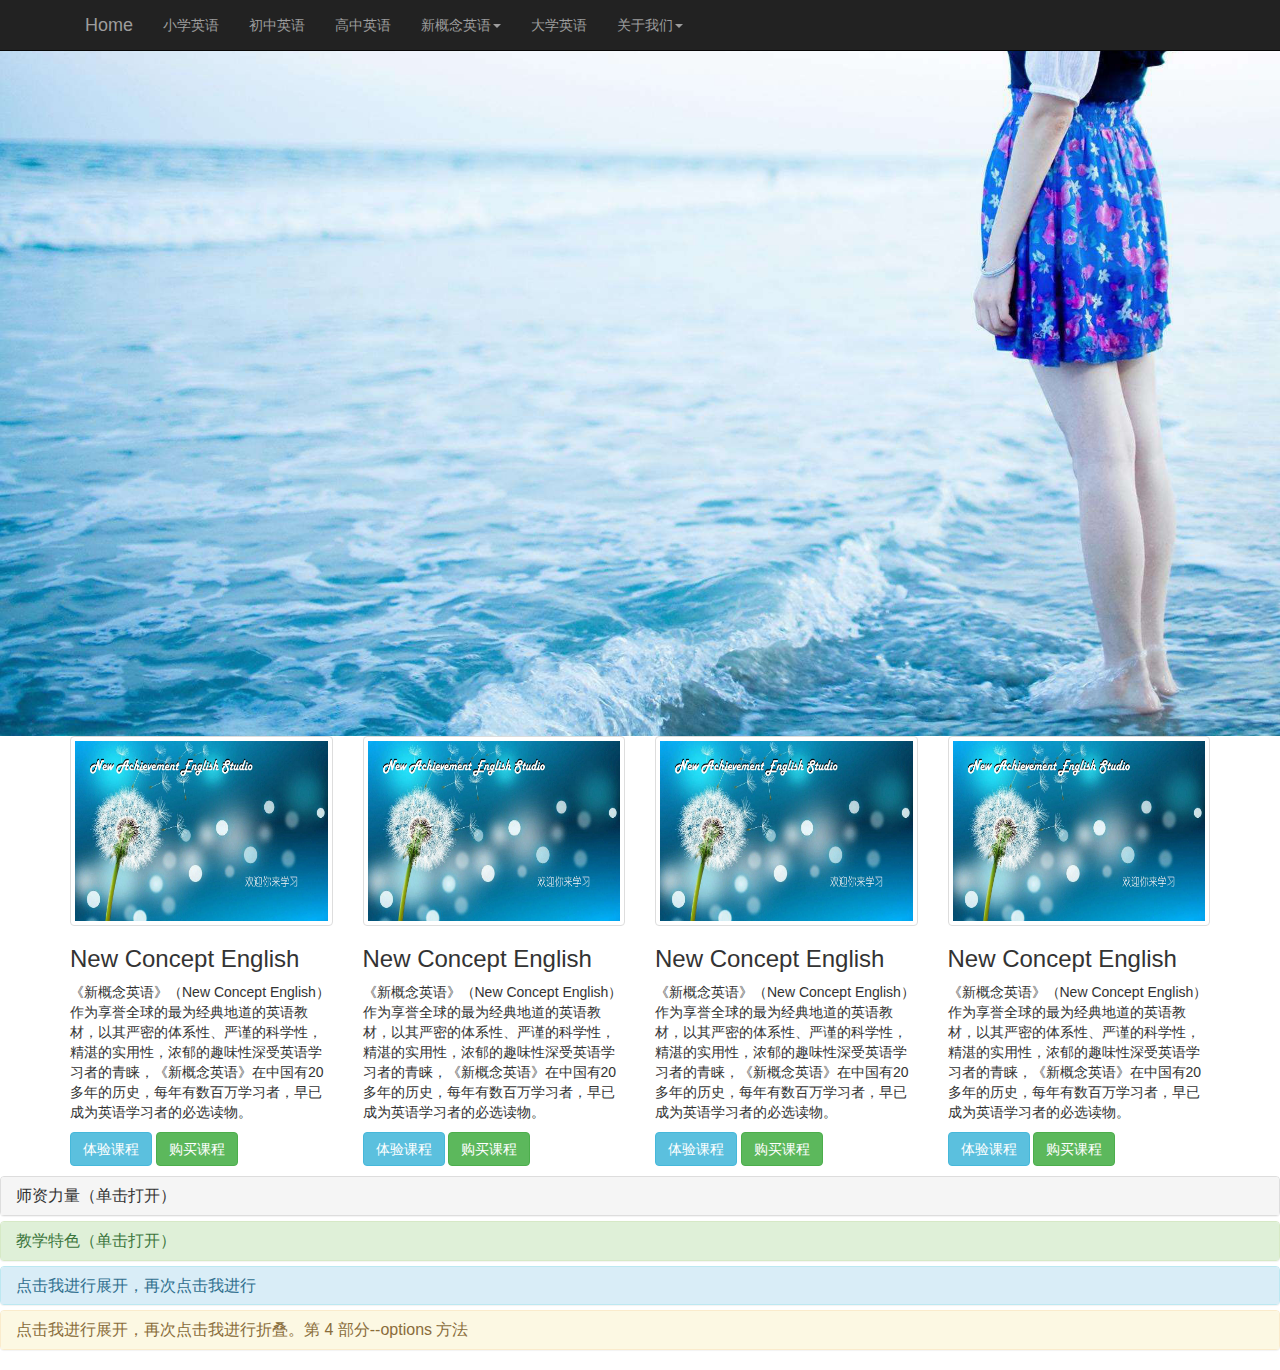
<file: index.html>
﻿<!DOCTYPE html>
<html lang="en">
<head>
    <meta charset="UTF-8" />
    <meta http-equiv="X-UA-Compatible" content="IE=edge" />
    <meta name="viewport" content="width=device-width, initial-scale=1" />
    <title>Find your place</title>

    <link rel="stylesheet" href="bootstrap-3.3.7-dist/css/bootstrap.min.css" />
    
</head>
<body>

<!--导航栏-->
<!--navbar-default ：实现导航栏背景,inverse：为反色导航条-->
<nav class="navbar navbar-inverse navbar-fixed-top" role="navigation">
    <div class="container">
      <div class="container-fluid">
        <div class="navbar-header">        	
          <button type="button" class="navbar-toggle" data-toggle="collapse" data-target="#yc-navbar-collapse">
              <span class="sr-only">New Achievement</span>
              <span class="icon-bar"></span>
              <span class="icon-bar"></span>
              <span class="icon-bar"></span>
          </button>
          <!-- 确保无论是宽屏还是窄屏，navbar-brand都显示 -->
          <a class="navbar-brand" href="#">Home</a>
        </div>
            <div class="collapse navbar-collapse" id="yc-navbar-collapse">
               
                <ul class="nav navbar-nav">
                    
                    <li><a href="Primaryschool.html" class="">小学英语</a></li>
                    <li><a href="#" class="">初中英语</a></li>
                    <li><a href="third.html" class="">高中英语</a></li>
                    
                    <li class="dropdown">
                        <a href="#" class="dropdown-toggle" data-toggle="dropdown">新概念英语<b class="caret"></b></a>
                        <ul class="dropdown-menu">
                            <li><a href="#">New concept 1</a></li>
                            <li><a href="#">New concept 2</a></li>
                            <li><a href="#">New concept 3</a></li>
                            <li><a href="#">New concept 4</a></li>
                            <li class="divider"></li>
                            <li><a href="#">新概念的学习方法</a></li>
                            <li class="divider"></li>
                            <li class="dropdown-header">标题</li>
                        </ul>
                    </li>
                    <li><a href="#">大学英语</a></li>
                    <li class="dropdown">
                    	<a href="app" class="dropdown-toggle" data-toggle="dropdown">关于我们<b class="caret"></b></a>
                        <ul class="dropdown-menu">
                        	<li><a href="#">讲师信息</a></li>
                            <li><a href="#">教学特色</a></li>
                            <li><a href="#">教学环境</a></li>
                        </ul>
                    </li>
                </ul>
            </div>
        </div>
    </div>
</nav>

<div>
	<img class="img-responsive" alt="新果英语" src="image/home2.jpg" />
</div>

<div class="container">
    <div class="row">
		<div class="col-xs-6 col-md-3">
			<a href="#" class="thumbnail">
				<img src="image/hemo1.jpg" style="height: 180px; width: 100%; display: block;" alt="english">
			</a>
			<div class="caption">
				<h3>New Concept English</h3>
				<p>《新概念英语》（New Concept English）作为享誉全球的最为经典地道的英语教材，以其严密的体系性、严谨的科学性，精湛的实用性，浓郁的趣味性深受英语学习者的青睐，《新概念英语》在中国有20多年的历史，每年有数百万学习者，早已成为英语学习者的必选读物。</p>
				<p>
					<a href="##" class="btn btn-info">体验课程</a>
					<a href="##" class="btn btn-success">购买课程</a>
				</p>
			</div>  
		</div>
        <div class="col-xs-6 col-md-3">
			<a href="#" class="thumbnail">
				<img src="image/hemo1.jpg" style="height: 180px; width: 100%; display: block;" alt="english">
			</a>
			<div class="caption">
				<h3>New Concept English</h3>
				<p>《新概念英语》（New Concept English）作为享誉全球的最为经典地道的英语教材，以其严密的体系性、严谨的科学性，精湛的实用性，浓郁的趣味性深受英语学习者的青睐，《新概念英语》在中国有20多年的历史，每年有数百万学习者，早已成为英语学习者的必选读物。</p>
				<p>
					<a href="##" class="btn btn-info">体验课程</a>
					<a href="##" class="btn btn-success">购买课程</a>
				</p>
			</div>  
		</div>
        <div class="col-xs-6 col-md-3">
			<a href="#" class="thumbnail">
				<img src="image/hemo1.jpg" style="height: 180px; width: 100%; display: block;" alt="english">
			</a>
			<div class="caption">
				<h3>New Concept English</h3>
				<p>《新概念英语》（New Concept English）作为享誉全球的最为经典地道的英语教材，以其严密的体系性、严谨的科学性，精湛的实用性，浓郁的趣味性深受英语学习者的青睐，《新概念英语》在中国有20多年的历史，每年有数百万学习者，早已成为英语学习者的必选读物。</p>
				<p>
					<a href="##" class="btn btn-info">体验课程</a>
					<a href="##" class="btn btn-success">购买课程</a>
				</p>
			</div>  
		</div>
        <div class="col-xs-6 col-md-3">
			<a href="#" class="thumbnail">
				<img src="image/hemo1.jpg" style="height: 180px; width: 100%; display: block;" alt="english">
			</a>
			<div class="caption">
				<h3>New Concept English</h3>
				<p>《新概念英语》（New Concept English）作为享誉全球的最为经典地道的英语教材，以其严密的体系性、严谨的科学性，精湛的实用性，浓郁的趣味性深受英语学习者的青睐，《新概念英语》在中国有20多年的历史，每年有数百万学习者，早已成为英语学习者的必选读物。</p>
				<p>
					<a href="##" class="btn btn-info">体验课程</a>
					<a href="##" class="btn btn-success">购买课程</a>
				</p>
			</div>  
		</div>
	</div>
</div>

<div class="panel-group" id="accordion">
    <div class="panel panel-default">
        <div class="panel-heading">
            <h4 class="panel-title">
                <a data-toggle="collapse" data-parent="#accordion"
                   href="#collapseOne">
                    师资力量（单击打开）
                </a>
            </h4>
        </div>
        <div id="collapseOne" class="panel-collapse collapse">
            <div class="panel-body">
                Nancy,海外游学多年，高校讲师，英语文学硕士，教育学博士，纯正英音，教学经验丰富。
                Maggio,英国语言文学硕士，资深高校教师，教学经验丰富。
                Jason,英语语言文学舒适，副教授，全国公共英语等级考试口语测试官。
            </div>
        </div>
    </div>
    <div class="panel panel-success">
        <div class="panel-heading">
            <h4 class="panel-title">
                <a data-toggle="collapse" data-parent="#accordion"
                   href="#collapseTwo">
                    教学特色（单击打开）
                </a>
            </h4>
        </div>
        <div id="collapseTwo" class="panel-collapse collapse">
            <div class="panel-body">
                1、全部动作反应法；
                2、交际教学法；
                3、整体语言教学法；
                4、自然品读发；
                5、歌曲教学法；
                6、游戏教学及户外教学；
            </div>
        </div>
    </div>
    <div class="panel panel-info">
        <div class="panel-heading">
            <h4 class="panel-title">
                <a data-toggle="collapse" data-parent="#accordion"
                   href="#collapseThree">
                    点击我进行展开，再次点击我进行
                </a>
            </h4>
        </div>
        <div id="collapseThree" class="panel-collapse collapse">
            <div class="panel-body">
                Nihil anim keffiyeh helvetica, craft beer labore wes anderson cred
                nesciunt sapiente ea proident. Ad vegan excepteur butcher vice
                lomo.
            </div>
        </div>
    </div>
    <div class="panel panel-warning">
        <div class="panel-heading">
            <h4 class="panel-title">
                <a data-toggle="collapse" data-parent="#accordion"
                   href="#collapseFour">
                    点击我进行展开，再次点击我进行折叠。第 4 部分--options 方法
                </a>
            </h4>
        </div>
        <div id="collapseFour" class="panel-collapse collapse">
            <div class="panel-body">
                Nihil anim keffiyeh helvetica, craft beer labore wes anderson cred
                nesciunt sapiente ea proident. Ad vegan excepteur butcher vice
                lomo.
            </div>
        </div>
    </div>
</div>
<script type="text/javascript">
	$(function () { $('#collapseFour').collapse({
		toggle: false
	})});
	$(function () { $('#collapseTwo').collapse('show')});
	$(function () { $('#collapseThree').collapse('toggle')});
	$(function () { $('#collapseOne').collapse('hide')});
</script>
<!--<div class="container">-->
<!--<p>插入图标:</p>-->
<!--<p>云图标: <span class="glyphicon glyphicon-cloud">cloud</span></p>-->
<!--<p>信件图标: <span class="glyphicon glyphicon-envelope">email</span></p>-->
<!--<p>搜索图标: <span class="glyphicon glyphicon-search">search</span></p>-->
<!--<p>打印图标: <span class="glyphicon glyphicon-print"></span></p>-->
<!--<p>下载图标：<span class="glyphicon glyphicon-download"></span></p>-->
<!--</div>-->

<!-- JavaScript 放置在文档最后面可以使页面加载速度更快 -->

<!-- jQuery文件。务必在bootstrap.min.js 之前引入 -->
<script src="bootstrap-3.3.7-dist/js/jquery-3.2.1.js"></script>
<!-- 最新的 Bootstrap 核心 JavaScript 文件 -->
<script src="bootstrap-3.3.7-dist/js/bootstrap.min.js"></script>
</body>

</html>
</file>
